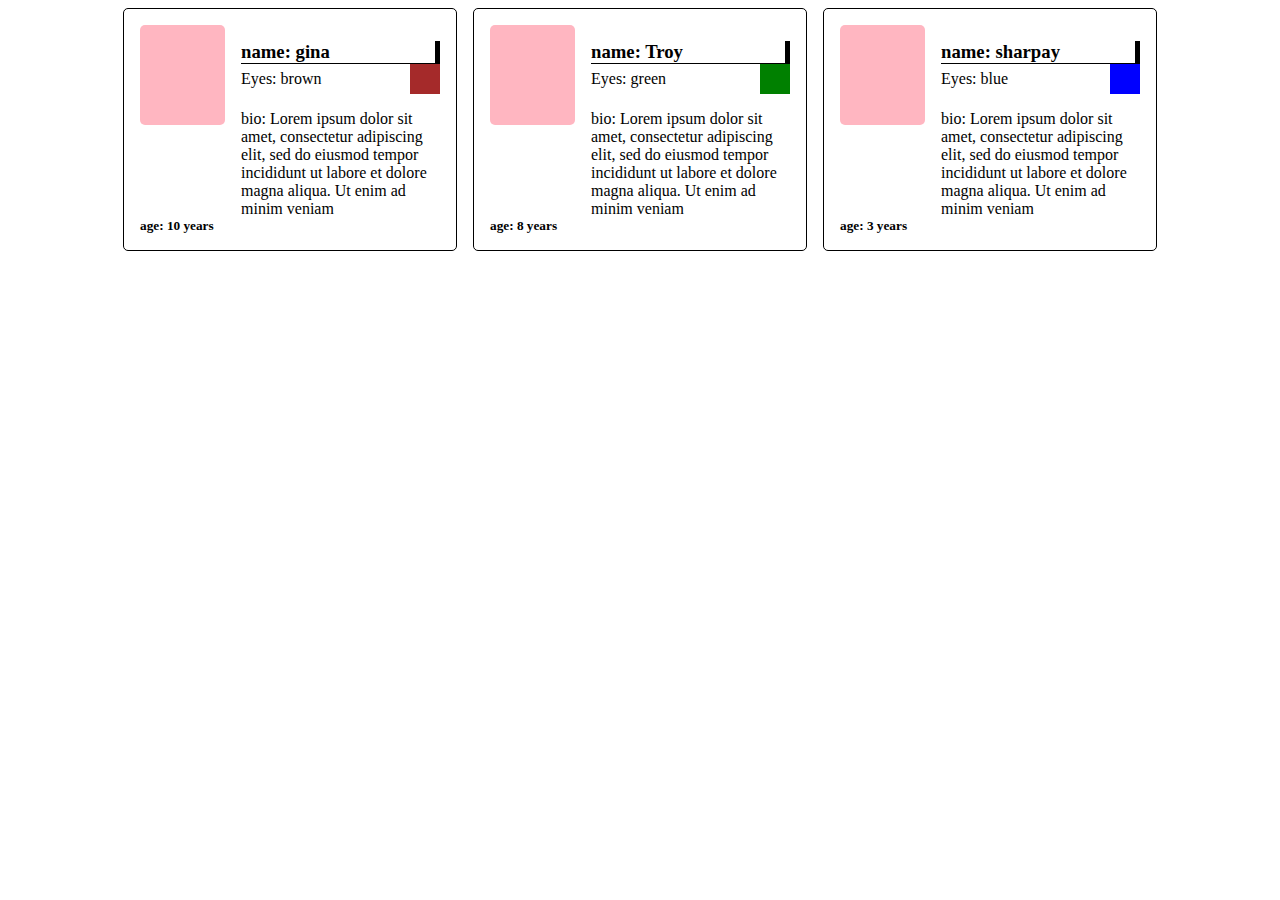
<file: drivers-license.html>
<!DOCTYPE html>
<html lang="en">
<head>
    <meta charset="UTF-8">
    <title>drivers license</title>
    <link rel="stylesheet" type="text/css" href="drivers-license-styles.css">
</head>
<body>

<div class="container">
    <div class="license">
        <aside>
            <div class="headshot"></div>
            <h5>age: 10 years</h5>
        </aside>

        <article>
            <h3>name: gina</h3>
            <div class="eye-color">
             <div class="name">Eyes: brown</div>
                <div class="box brown"></div>
            </div>
            <p>bio: Lorem ipsum dolor sit amet, consectetur adipiscing elit, sed do eiusmod tempor incididunt ut labore et dolore magna aliqua. Ut enim ad minim veniam</p>
        </article>
    </div>

    <div class="license">
        <aside>
            <div class="headshot"></div>
            <h5>age: 8 years</h5>
        </aside>

        <article>
            <h3>name: Troy</h3>
            <div class="eye-color">
                <div class="name">Eyes: green</div>
                <div class="box green"></div>
            </div>
            <p>bio: Lorem ipsum dolor sit amet, consectetur adipiscing elit, sed do eiusmod tempor incididunt ut labore et dolore magna aliqua. Ut enim ad minim veniam</p>
        </article>
    </div>

    <div class="license">
        <aside>
            <div class="headshot"></div>
            <h5>age: 3 years</h5>
        </aside>

        <article>
            <h3>name: sharpay</h3>
            <div class="eye-color">
                <div class="name">Eyes: blue</div>
                <div class="box blue"></div>
            </div>
            <p>bio: Lorem ipsum dolor sit amet, consectetur adipiscing elit, sed do eiusmod tempor incididunt ut labore et dolore magna aliqua. Ut enim ad minim veniam</p>
        </article>
    </div>

</div>

</body>
</html>
</file>
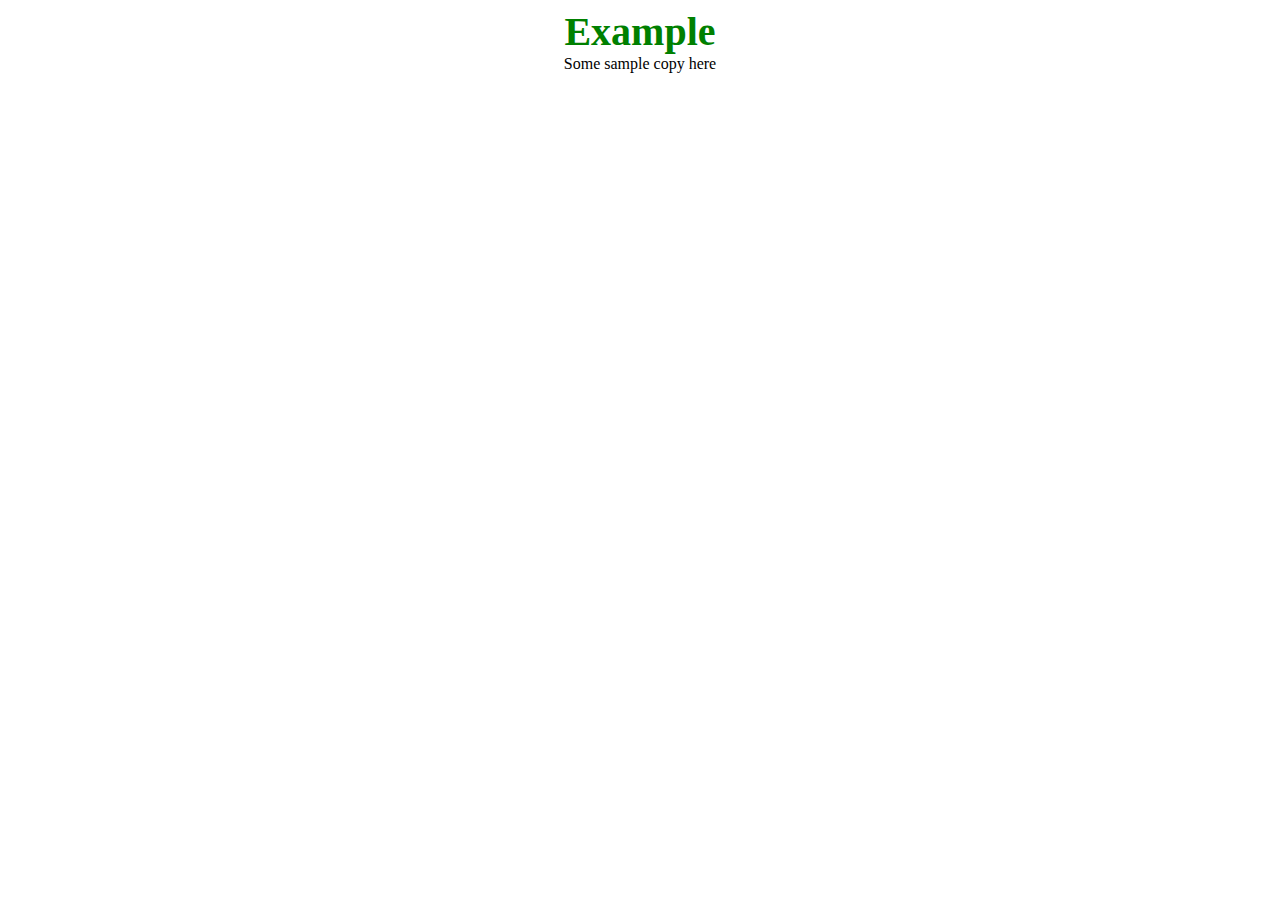
<file: media-query-example.html>
<!DOCTYPE html>
<html lang="en">

<head>
    <title>CSS media query</title>
    <style>
        body {
            text-align: center;
        }

        .header {
            font-size: 40px;
            font-weight: bold;
            color: green;
        }

        @media screen and (max-width:800px) {
            body {
                text-align: center;
                background-color: green;
            }

            .header {
                font-size: 30px;
                font-weight: bold;
                color: white;
            }

            .copy {
                color: white;
            }
        }

        @media screen and (max-width:500px) {
            body {
                text-align: center;
                background-color: blue;
            }
        }
    </style>
</head>

<body>
<div class="header">
    Example
</div>
<div class="copy">
    Some sample copy here
</div>
</body>

</html>
</file>
<file: drivers-license-styles.css>
h1, h2, h3, h4, h5, h6 {
    margin: 0;
    padding: 0;
}
.container {
    display: flex;
    flex-wrap: wrap;
    gap: 1rem;
    justify-content: center;
}

.license {
    display: flex;
    gap: 1rem;
    padding: 1rem;
    border: 1px solid black;
    border-radius: 5px;
    width: 300px;
}

.license aside{
    display: flex;
    flex-direction: column;
    justify-content: space-between;
}

.license aside .headshot {
    border-radius: 5px;
    width: 85px;
    background-color: lightpink;
    min-height: 100px;
}

.license article h3 {
    margin-top: 1rem;
    border-right: 5px solid black;
    border-bottom: 1px solid black;
}

article .eye-color {
    display: flex;
    justify-content: space-between;
    align-items: center;
}

.box {
    height: 30px;
    width: 30px;
}

.box.brown {
    background-color: brown;
}

.box.green {
    background-color: green;
}

.box.blue {
    background-color: blue;
}
</file>
